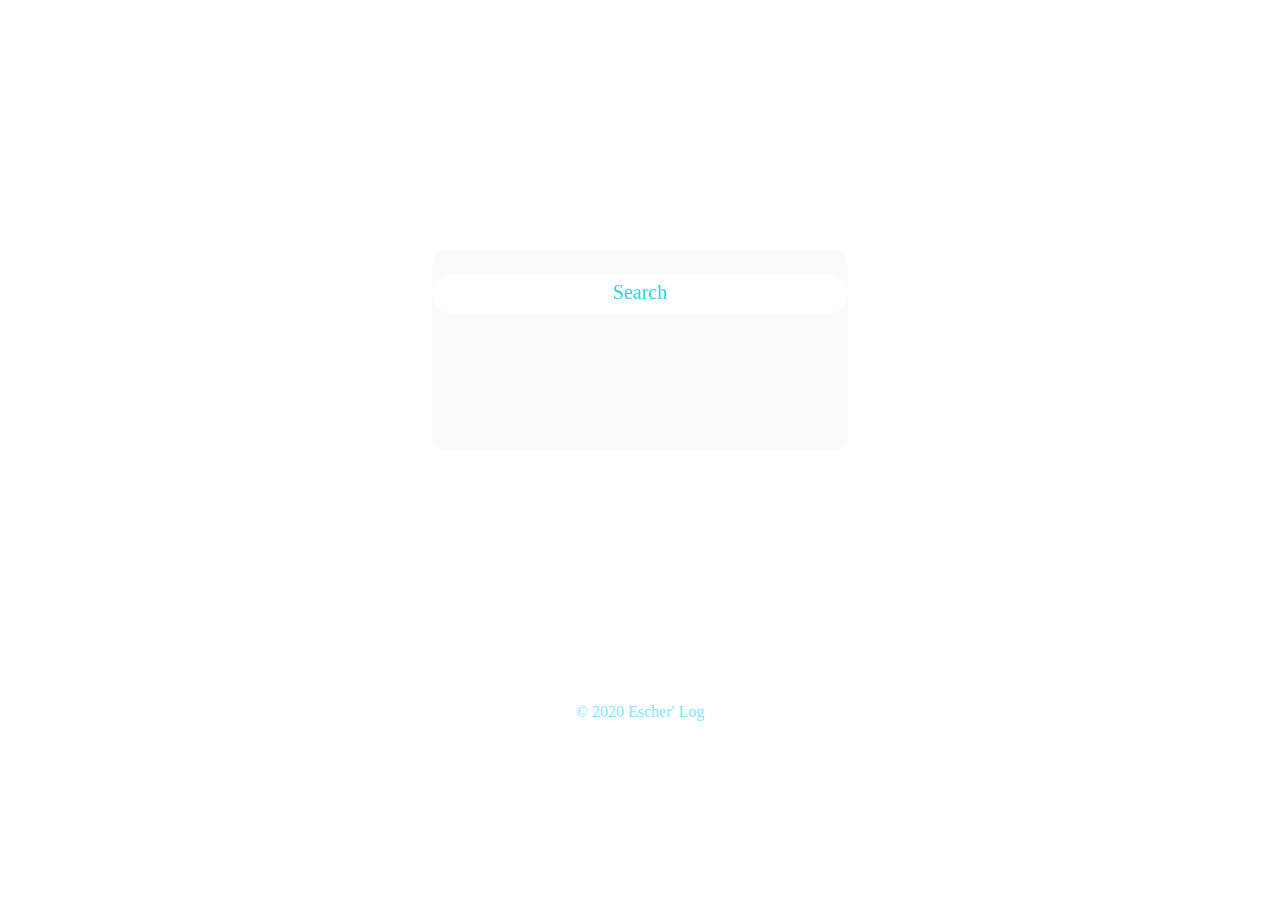
<file: index.html>
<!DOCTYPE html>
<html lang="en">
<head>
    <meta charset="UTF-8">
    <meta charset="utf-8">
    <meta name="viewport" content="width=device-width, initial-scale=1, shrink-to-fit=no">
    <meta name="keywords" content="Escher,Escher1108,vpn,v2ray,google,jkgblog,ssr">
    <meta name="description" content="简单搜索页面,做大陆流氓浏览器主页,还你干净页面">
    <!-- Bootstrap CSS -->
    <link rel="stylesheet" href="css/bootstrap.min.css" crossorigin="anonymous">
    <link rel="icon" href="img/baidu.jpg" sizes="192x192">
   <link rel="stylesheet" type="text/css" href="css/mystlye.css" charset="UTF-8">
    <script src="https://code.jquery.com/jquery-3.3.1.slim.min.js"
            integrity="sha384-q8i/X+965DzO0rT7abK41JStQIAqVgRVzpbzo5smXKp4YfRvH+8abtTE1Pi6jizo"
            crossorigin="anonymous"></script>
    <script src="js/icons.js" crossorigin="anonymous"></script>
    <title>百度一下</title>
    <script type="text/javascript">
        function Time() {
            var date = new Date();
            year = date.getFullYear();
            month = date.getMonth() + 1;
            day = date.getDate();
            hours = date.getHours();
            minutes = date.getMinutes();
            seconds = date.getSeconds();
            if (minutes < 10) {
                minutes = "0" + minutes;
            }
            titleText.innerText = hours + ":" + minutes;
            currentTime = year + "年" + month + "月" + day + "日 " + hours + ":" + minutes;
        };setInterval("Time()", 1000);

        $(function(){
            if(navigator.userAgent.match(/mobile/i)) {
                top.location='m.html';
            }
        });
		console.log("POWERED BY Escher1108 | GITHUB.COM")
    </script>
</head>
<body id="body">
<div class="container-fluid">
    <div class="row">
        <div class="search-box">
            <h2 id="titleText" onmouseover="timer()" onmouseout="timer()"></h2>
            <div class="form">
                <form role="form" action="https://www.baidu.com/s" target="_blank" method="get">
                    <div class="form-group">
                        <input  class="form-control" type="text" name="word" size="40" maxlength="255"
                               placeholder="Search">
                    </div>
                </form>
            </div>
            <section class="nav">
                <ul>
                    <li class=""><a href="https://twitter.com/" class="tw" target="_blank"><i class="fab fa-twitter"></i></a></li>
                    <li class=""><a href="https://www.instagram.com/" class="ig" target="_blank"><i class="fab fa-instagram"></i></a></li>
                    <li class=""><a href="https://www.youtube.com/" class="yg" target="_blank"><i class="fab fa-youtube"></i></a></li>
                </ul>
            </section>
        </div>
    </div>
    <footer class="search-footer">
        <a class="" href="https://jkgblog.com/" target="_blank">© 2020 Escher' Log</a>
    </footer>
</div>
<div id="fade" class="black_overlay"></div>
<!-- Optional JavaScript -->
<!-- jQuery first, then Popper.js, then Bootstrap JS -->
<script src="https://code.jquery.com/jquery-3.3.1.slim.min.js"
        integrity="sha384-q8i/X+965DzO0rT7abK41JStQIAqVgRVzpbzo5smXKp4YfRvH+8abtTE1Pi6jizo"
        crossorigin="anonymous"></script>
<script src="js/popper.min.js"
        integrity="sha384-UO2eT0CpHqdSJQ6hJty5KVphtPhzWj9WO1clHTMGa3JDZwrnQq4sF86dIHNDz0W1"
        crossorigin="anonymous"></script>
<script src="js/bootstrap.min.js"
        integrity="sha384-JjSmVgyd0p3pXB1rRibZUAYoIIy6OrQ6VrjIEaFf/nJGzIxFDsf4x0xIM+B07jRM"
        crossorigin="anonymous"></script>

</body>
</html>
</file>
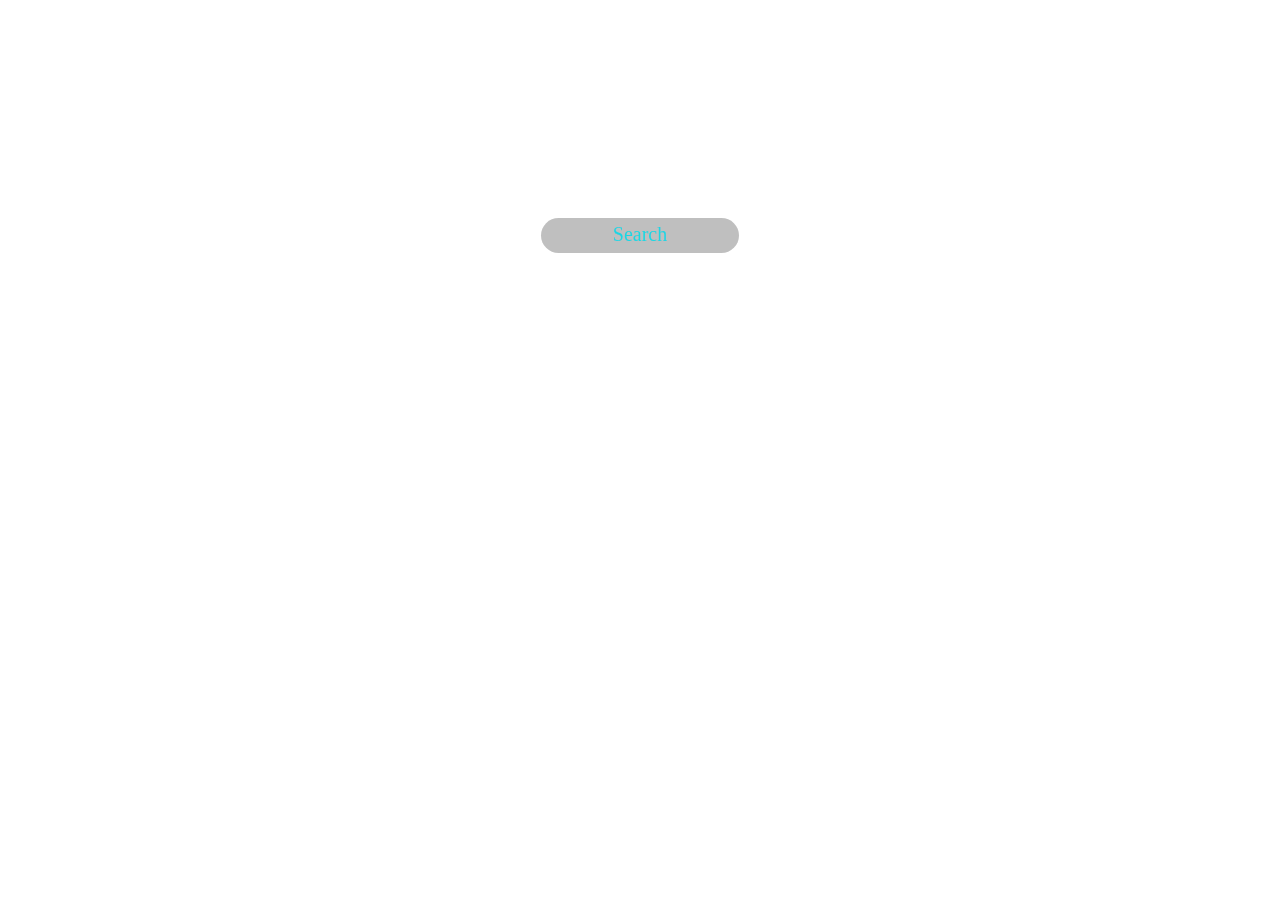
<file: m.html>
<!DOCTYPE html>
<html lang="en">
<head>
    <meta charset="UTF-8">
    <!--    <meta name="viewport" content="width=device-width, initial-scale=1, shrink-to-fit=no">-->
    <meta name="viewport" content="width=device-width, initial-scale=1.0, maximum-scale=1.0, user-scalable=0">
    <meta name="keywords" content="Escher,Escher1108,vpn,v2ray,google,jkgblog,ssr">
    <meta name="description" content="简单搜索页面,做大陆流氓浏览器主页,还你干净页面">
    <!-- Bootstrap CSS -->
    <link rel="stylesheet" href="https://stackpath.bootstrapcdn.com/bootstrap/4.3.1/css/bootstrap.min.css" crossorigin="anonymous">
    <link rel="icon" href="img/baidu.jpg" sizes="192x192">
    <!--    <link rel="stylesheet" type="text/css" href="css/2.css" charset="UTF-8">-->
    <script src="https://code.jquery.com/jquery-3.3.1.slim.min.js"
            integrity="sha384-q8i/X+965DzO0rT7abK41JStQIAqVgRVzpbzo5smXKp4YfRvH+8abtTE1Pi6jizo"
            crossorigin="anonymous"></script>
    <script src="js/icons.js" crossorigin="anonymous"></script>
    <title>Baidu</title>
    <script type="text/javascript">
        function Time() {
            var date = new Date();
            year = date.getFullYear();
            month = date.getMonth() + 1;
            day = date.getDate();
            hours = date.getHours();
            minutes = date.getMinutes();
            seconds = date.getSeconds();
            if (minutes < 10) {
                minutes = "0" + minutes;
            }
            titleText.innerText = hours + ":" + minutes;
            currentTime = year + "年" + month + "月" + day + "日 " + hours + ":" + minutes;
        };setInterval("Time()", 1000);

        function setcolor(obj) {
            if( obj.value!="test" ){
                document.getElementById("inputbox").className= "input_s1";
            }else{
                document.getElementById("inputbox").className = "input_s2";
            }
        }
    </script>
    <style type="text/css">
        body{
            margin: 0;
            padding: 0;
            width: 100%;
            height: auto;
            background: url(https://random.52ecy.cn/randbg.php) no-repeat center center fixed;
            background-size: cover;
            -moz-background-size: cover;
            -o-background-size: cover;
            -webkit-background-size: cover;
            overflow: hidden;
        }
        .search-box{
            /*border: 1px solid red;*/
            margin: 200px auto;
            text-align: center;
            width: auto;
            top:0;
            left:0;
        }
        .search-box input::-webkit-input-placeholder {
            text-align: center;
            font-family: 宋体;
            font-size: 20px;
            line-height: 1em;
            background-image: radial-gradient(circle 248px at center, #16d9e3 0%, #30c7ec 47%, #46aef7 100%);
            -webkit-background-clip: text;
            color: transparent;
        }
        .search-box input{
            height: 35px;
            width: 50%;
            margin-top: 10px;
            background: #00000040;
            border-radius: 20px 20px 20px 20px;
            border: 0;
        }

        .search-box input:hover{
            height: 35px;
            width: 100%;
            margin-top: 10px;
            background: #00000040;
            border-radius: 20px 20px 20px 20px;
            border: 0;
        }

        .input_s1 {
            font-size: 1.0rem;
            color: #e9ff11;
            border-radius: 20px 20px 20px 20px;
            text-align: center;
        }

        .input_s2 {
            font-size: 20;
            color: black;
            border-radius: 20px 20px 20px 20px;
        }
    </style>
</head>
<body>
<div class="container-fluid">
    <div class="row">
        <div class="search-box">
            <h2 id="titleText"></h2>
            <form role="form" action="https://www.baidu.com/s" target="_blank" method="get">
                <div class="form-group">
                    <input class="input_s1" type="text" name="word" size="40" maxlength="255" placeholder="Search" id="inputbox" onclick="setcolor(this)"/>
                </div>
            </form>
        </div>
    </div>
</div>
</body>
</html>
</file>
<file: css/mystlye.css>
body {
            background: url(https://w.minibox.tk/bing) no-repeat;
            background-size: cover;
            -moz-background-size: cover;
            -o-background-size: cover;
            -webkit-background-size: cover;
            height: 100%;
            width: 100%;
            position: relative;
            overflow: hidden;
        }

        .search-box{
            /*border: 1px solid red;*/
            background: #00000005;
            border-radius: 15px;
            width: auto;
            height: 200px;
            margin: 250px auto;  /*两位值：先上下，后左右*/
            /*margin-top: 15%;*/
            text-align: center;
        }

        .search-box .form{
            margin-top: 6%;
        }

        .search-box h2{
            background: linear-gradient(to right, red, blue);
            -webkit-background-clip: text;
            color: transparent;
        }

        .search-box input{
            /* background: #00000020; */
            border: 0;
        }

        .search-box input::-webkit-input-placeholder {
            text-align: center;
            font-family: 宋体;
            font-size: 20px;
            line-height: 1em;
            background-image: radial-gradient(circle 248px at center, #16d9e3 0%, #30c7ec 47%, #46aef7 100%);
            -webkit-background-clip: text;
            color: transparent;
        }

        .search-footer{
            text-align: center;
        }
        .search-footer a{
            color: #7be7ff;
            font-family: "monotype corsiva" !important;
        }
        .search-footer a:hover{
            text-decoration: none;
            /* font-size:large ; */
        }

        .form-control {
            border-radius: 20px 20px 20px 20px;
        }

        section ul{
            list-style: none;

        }
        section ul li{
            float: left;
            /*margin-left: 70px;*/
            margin: 30px 35px;
        }

        section a{
            font-size: 1.5rem;
        }

        /* section a:hover{
            font-size: 2.0rem;
            color: black;
        } */

        .tw{
            color: royalblue;
        }
        .ig{
            color: hotpink;
        }
        .yg{
            color: #ff4836;
        }
        .set_up a{
            color: black;
            position: fixed;
            border: 0
            width: 5%;
            height: 10%;
            text-align: center;
            margin: 10px 15px;
            font-size: 1.3rem;

        }
        .set_up a:hover{
            position: fixed;
            color: #dd5dd3;
            font-size: 2.0rem;

        }

        .black_overlay{
            display: none;
            position: absolute;
            top: 0%;
            left: 0%;
            width: 100%;
            height: 100%;
            background-color: black;
            z-index:1001;
            -moz-opacity: 0.8;
            opacity:.80;
            filter: alpha(opacity=88);
        }
        .white_content {
            display: none;
            position: absolute;
            top: 25%;
            left: 25%;
            width: 55%;
            height: 55%;
            padding: 20px;
            border: 10px solid orange;
            background-color: white;
            z-index:1002;
            overflow: auto;
            text-align: center;
        }
        .white_content img{
            position: relative;
            margin: 2% 5%;
            padding: 20px;
            border: 1px solid #ddd;
            border-radius: 4px;

        }
        .white_content img:hover{
            transform: scale(1.5);
        }
        .white_content a{
            color: red;
            text-decoration: none;
            font-size: 1.5rem;
        }
        .white_content a:hover{
            font-size: 2.0rem;
        }
</file>
